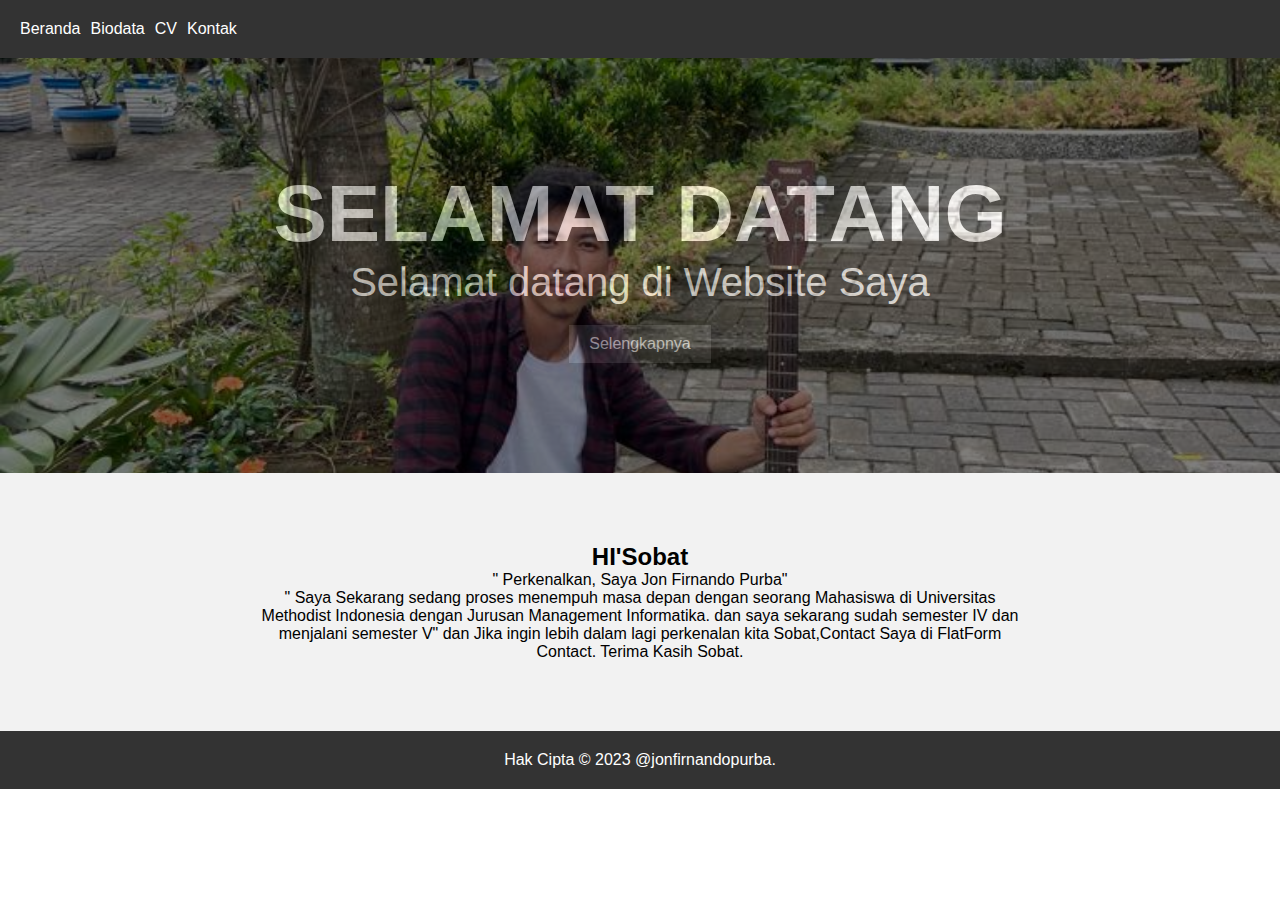
<file: index.html>
<!DOCTYPE html>
<html>
<head>
  <title>Website Saya</title>
  <link rel="stylesheet" type="text/css" href="css/style.css">
</head>
<body>
  <header>
    <nav>
      <ul>
        <li><a href="index.html">Beranda</a></li>
        <li><a href="biodata.html">Biodata</a></li>
        <li><a href="cv.html">CV</a></li>
        <li><a href="contact.html">Kontak</a></li>
      </ul>
    </nav>
  </header>
 
  <section id="banner">
    <div class="overlay"> 
    
    <h1>Selamat Datang</h1>
    <p>Selamat datang di Website Saya</p>
  
    <a href="selengkapnya.html" class="btn">Selengkapnya</a>
  </div>
  </div>
  </section>

  <section id="tentang">
    <div class="container">
      <h2>HI'Sobat</h2>
      <p>" Perkenalkan, Saya Jon Firnando Purba"</p>
      <p>" Saya Sekarang sedang proses menempuh masa depan dengan seorang Mahasiswa
        di Universitas Methodist Indonesia dengan Jurusan Management Informatika.
        dan saya sekarang sudah semester IV dan menjalani semester V"
        dan Jika ingin lebih dalam lagi perkenalan kita Sobat,Contact Saya
        di FlatForm Contact. Terima Kasih Sobat.</p>
    </div>
  </section>

  <footer>
    <p>Hak Cipta &copy; 2023 @jonfirnandopurba.</p>
  </footer>
</body>
</html>
</file>
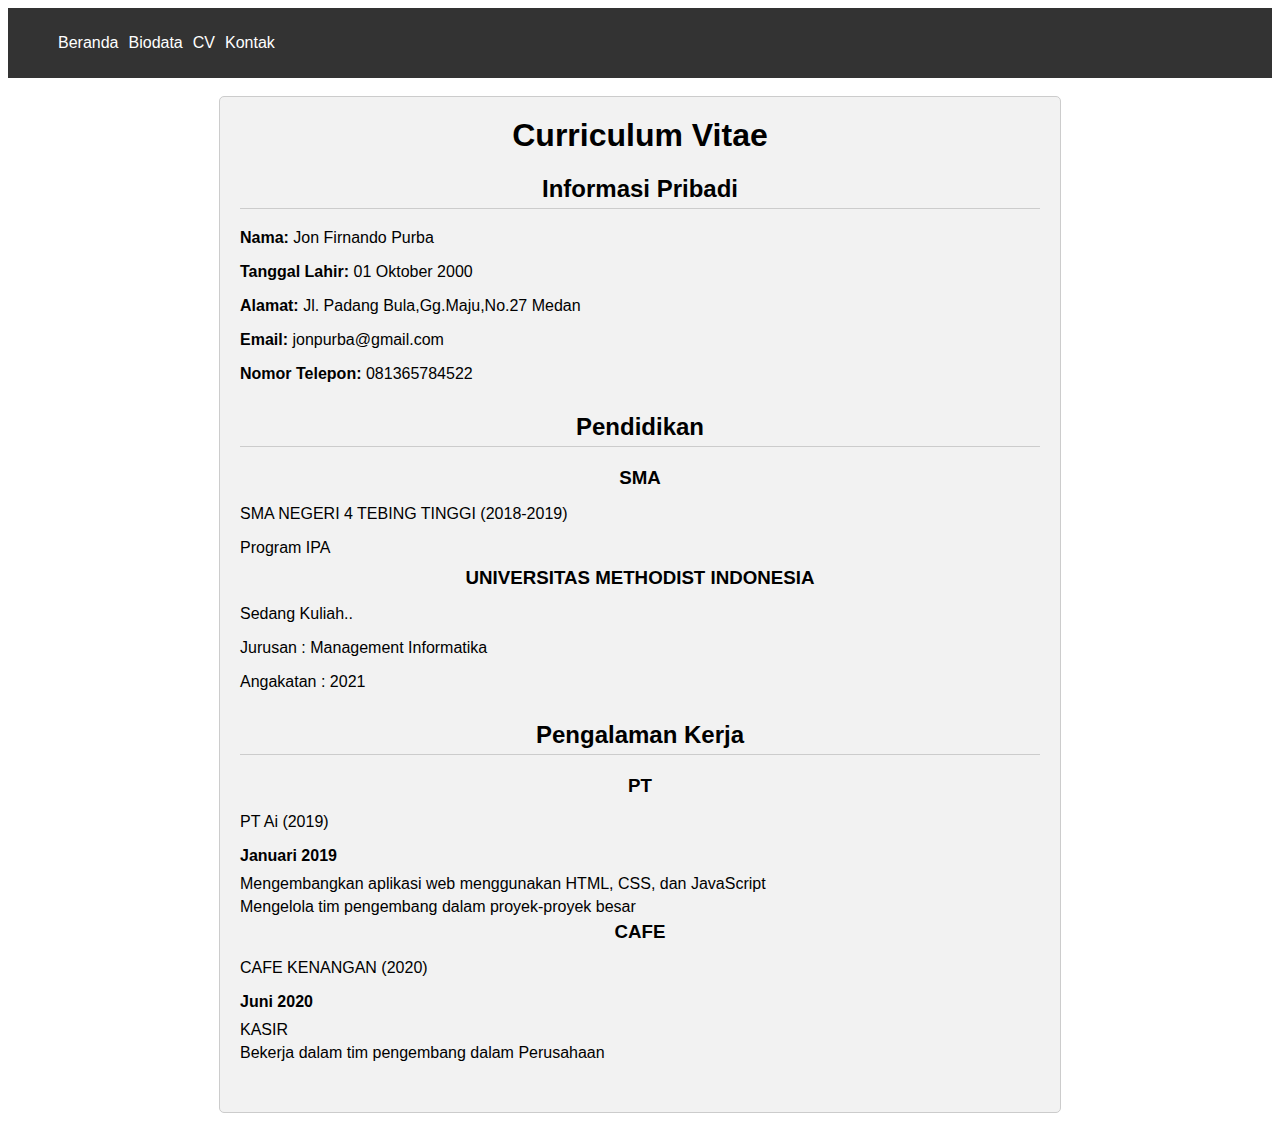
<file: cv.html>
<!DOCTYPE html>
<html>
<head>
  <title>CV Profesional</title>
  <style>
    body {
      font-family: Arial, sans-serif;
    }

    header {
  background-color: #333;
  color: #fff;
  padding: 10px;
}


nav ul {
  list-style: none;
  display: flex;
}

nav ul li {
  margin-right: 10px;
}

nav ul li a {
  color: #fff;
  text-decoration: none;
}
    
    .container {
      max-width: 800px;
      margin: 0 auto;
      padding: 20px;
      background-color: #f2f2f2;
      border: 1px solid #ccc;
      border-radius: 5px;
    }
    
    h1, h2, h3 {
      margin-top: 0;
      text-align: center;
    }
    
    .section {
      margin-bottom: 30px;
    }
    
    .section h2 {
      border-bottom: 1px solid #ccc;
      padding-bottom: 5px;
    }
    
    .section h3 {
      margin-bottom: 10px;
    }
    
    .section ul {
      list-style-type: none;
      padding-left: 0;
    }
    
    .section ul li {
      margin-bottom: 5px;
    }
    
    .section p {
      margin-bottom: 10px;
    }
    
    .section .date {
      font-weight: bold;
    }
  </style>
</head>
<body>

    <header>
        <nav>
          <ul>
            <li><a href="index.html">Beranda</a></li>
            <li><a href="biodata.html">Biodata</a></li>
            <li><a href="cv.html">CV</a></li>
            <li><a href="contact.html">Kontak</a></li>
          </ul>
        </nav>
      </header>
      <br>

  <div class="container">
    <h1>Curriculum Vitae</h1>
    
    <div class="section">
      <h2>Informasi Pribadi</h2>
      <p><strong>Nama:</strong> Jon Firnando Purba</p>
      <p><strong>Tanggal Lahir:</strong> 01 Oktober 2000</p>
      <p><strong>Alamat:</strong> Jl. Padang Bula,Gg.Maju,No.27 Medan</p>
      <p><strong>Email:</strong> jonpurba@gmail.com</p>
      <p><strong>Nomor Telepon:</strong> 081365784522</p>
    </div>
    
    <div class="section">
      <h2>Pendidikan</h2>
      <ul>
        <li>
          <h3>SMA</h3>
          <p>SMA NEGERI 4 TEBING TINGGI (2018-2019)</p> 
          <p>Program IPA</p>
        </li>
        <li>
          <h3>UNIVERSITAS METHODIST INDONESIA</h3>
          <p>Sedang Kuliah..</p>
          <p>Jurusan : Management Informatika</p>
          <p>Angakatan : 2021</p>
        </li>
      </ul>
    </div>
    
    <div class="section">
      <h2>Pengalaman Kerja</h2>
      <ul>
        <li>
          <h3>PT</h3>
          <p>PT Ai (2019)</p>
          <p class="date">Januari 2019</p>
          <ul>
            <li>Mengembangkan aplikasi web menggunakan HTML, CSS, dan JavaScript</li>
            <li>Mengelola tim pengembang dalam proyek-proyek besar</li>
          </ul>
        </li>
        <li>
          <h3>CAFE</h3>
          <p>CAFE KENANGAN (2020)</p>
          <p class="date">Juni 2020 </p>
          <ul>
            <li>KASIR</li>
            <li>Bekerja dalam tim pengembang dalam Perusahaan
</file>
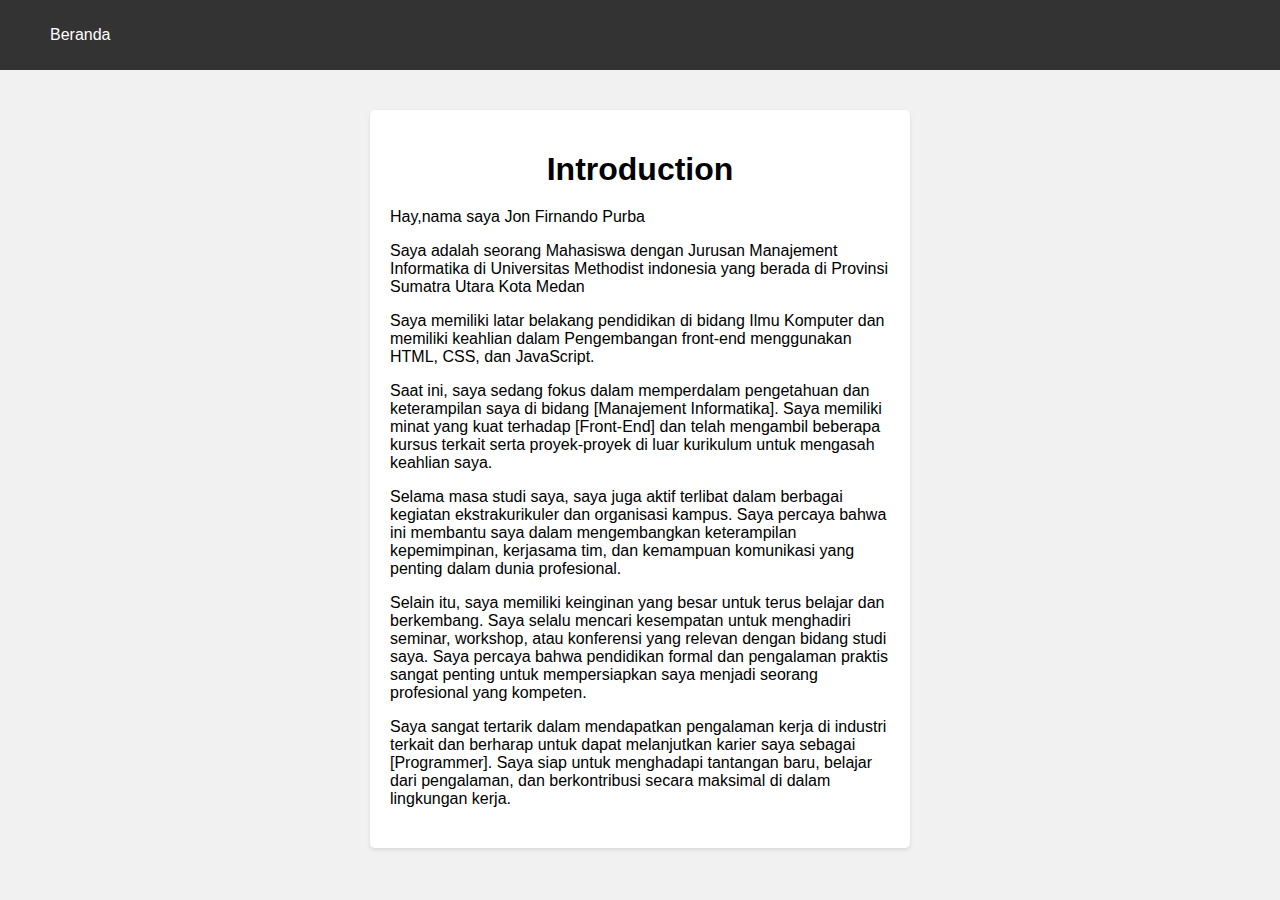
<file: selengkapnya.html>
<!DOCTYPE html>
<html lang="en">
<head>
  <meta charset="UTF-8">
  <meta name="viewport" content="width=device-width, initial-scale=1.0">
  <title>Introduction Form</title>
 <style>
  body {
  font-family: Arial, sans-serif;
  background-color: #f1f1f1;
  margin: 0;
  padding: 0;
}

header {
  background-color: #333;
  color: #fff;
  padding: 10px;
}


nav ul {
  list-style: none;
  display: flex;
}

nav ul li {
  margin-right: 10px;
}

nav ul li a {
  color: #fff;
  text-decoration: none;
}



.container {
  max-width: 500px;
  margin: 40px auto;
  background-color: #fff;
  padding: 20px;
  border-radius: 5px;
  box-shadow: 0 2px 4px rgba(0, 0, 0, 0.1);
}

h1 {
  text-align: center;
  margin-bottom: 20px;
}

.form-content {
  margin-bottom: 20px;
}

.intro-text {
  margin-bottom: 10px;
}

 </style>
</head>

<body>

  <header>
    <nav>
      <ul>
        <li><a href="index.html">Beranda</a></li>
      
      </ul>
    </nav>
  </header>

  <div class="container">
    <h1>Introduction</h1>
    <div class="form-content">
      <p class="intro-text">Hay,nama saya Jon Firnando Purba</p>
      <p class="intro-text">Saya adalah seorang Mahasiswa dengan Jurusan Manajement Informatika 
                            di Universitas Methodist indonesia yang berada di Provinsi Sumatra Utara Kota Medan</p>
      <p class="intro-text">Saya memiliki latar belakang pendidikan di bidang Ilmu Komputer dan memiliki keahlian dalam Pengembangan
                            front-end menggunakan HTML, CSS, dan JavaScript.</p>
      </p>
      <p class="intro-text">Saat ini, saya sedang fokus dalam memperdalam pengetahuan dan keterampilan saya di bidang [Manajement Informatika].
                           Saya memiliki minat yang kuat terhadap [Front-End] dan telah mengambil beberapa kursus terkait serta proyek-proyek di luar kurikulum untuk mengasah keahlian saya.</p>

     <p class="intro-text">  Selama masa studi saya, saya juga aktif terlibat dalam berbagai kegiatan ekstrakurikuler dan organisasi kampus. Saya percaya bahwa ini membantu 
                            saya dalam mengembangkan keterampilan kepemimpinan, kerjasama tim, dan kemampuan komunikasi yang penting dalam dunia profesional.</p>
    <p class="intro-text">Selain itu, saya memiliki keinginan yang besar untuk terus belajar dan berkembang. Saya selalu mencari kesempatan untuk menghadiri seminar, workshop, atau konferensi
                          yang relevan dengan bidang studi saya. Saya percaya bahwa pendidikan formal dan pengalaman praktis sangat penting untuk mempersiapkan saya menjadi seorang profesional yang kompeten.</p>
    
    <p class="intro-text">Saya sangat tertarik dalam mendapatkan pengalaman kerja di industri terkait dan berharap untuk dapat melanjutkan karier saya sebagai [Programmer].
                          Saya siap untuk menghadapi tantangan baru, belajar dari pengalaman, dan berkontribusi secara maksimal di dalam lingkungan kerja.</p>
    <p class="intro-text"></p>
    <p class="intro-text"></p>
    <p class="intro-text"></p>

    </div>
  </div>
</body>
</html>
</file>
<file: css/style.css>
* {
  margin: 0;
  padding: 0;
  box-sizing: border-box;
}

body {
  font-family: Arial, sans-serif;
}

header {
  background-color: #333;
  color: #fff;
  padding: 20px;
}

nav ul {
  list-style: none;
  display: flex;
}

nav ul li {
  margin-right: 10px;
}

nav ul li a {
  color: #fff;
  text-decoration: none;
}

#banner {

  background-image: url(../img/jon.jpeg);


  background-size: cover;
  background-position: center;
  text-align: center;

  color: #fff;
}

.overlay {
  background-color: black;
  background-size: cover;
  background-position: center; 
  text-align: center;
  padding: 110px 0;
  

  opacity: 0.5; /* Tingkat transparansi latar belakang hitam: 0 hingga 1 */
}


#banner h1{
    text-transform: uppercase;
    font-size: 80px;
    text-align: center;
}

#banner p{

    font-size: 40px;
}

.btn {
  display: inline-block;
  background-color: #333;
  color: #fff;
  padding: 10px 20px;
  text-decoration: none;
  margin-top: 20px;
}

.container {
  max-width: 800px;
  margin: 0 auto;
  padding: 20px;
}

#tentang {
  background-color: #f2f2f2;
  padding: 50px 0;
  text-align: center;
}


footer {
  background-color: #333;
  color: #fff;
  padding: 20px;
  text-align: center;
}
</file>
